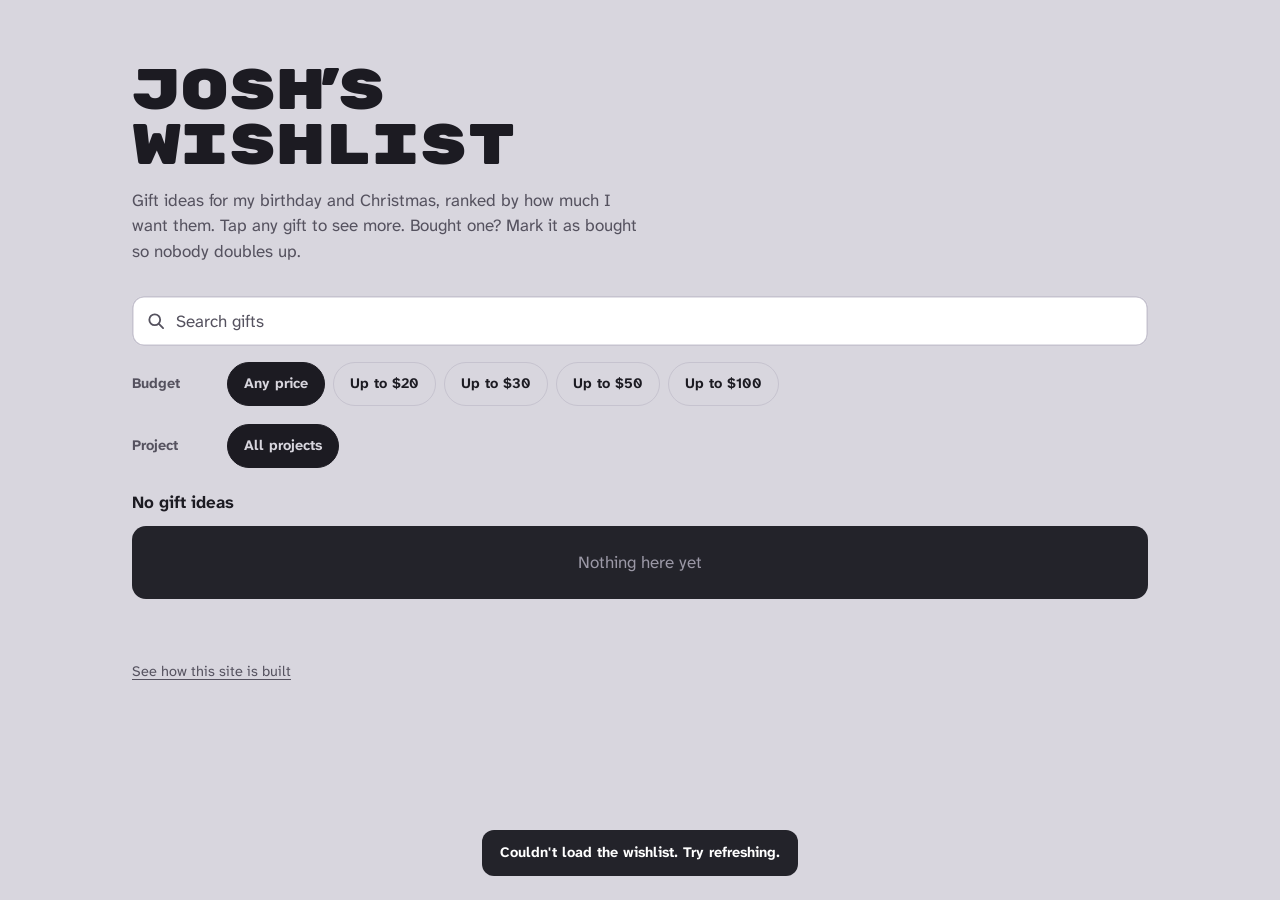
<file: index.html>
<!DOCTYPE html>
<html lang="en">
<head>
    <meta charset="UTF-8">
    <meta name="viewport" content="width=device-width, initial-scale=1.0">
    <title>Josh's Wishlist</title>
    <meta name="description" content="Gift ideas for Josh's birthday and Christmas, ranked by how much he wants them.">
    <meta property="og:title" content="Josh's Wishlist">
    <meta property="og:description" content="Gift ideas for my birthday and Christmas, ranked by how much I want them.">
    <meta property="og:type" content="website">
    <meta name="color-scheme" content="light">
    <meta name="theme-color" content="#D8D6DE">
    <link rel="icon" href="data:image/svg+xml,%3Csvg xmlns='http://www.w3.org/2000/svg' viewBox='0 0 32 32'%3E%3Crect width='32' height='32' rx='6' fill='%23FF7F7F'/%3E%3Ctext x='16' y='23' font-family='Arial Black,sans-serif' font-size='20' font-weight='900' text-anchor='middle' fill='%231C1B22'%3ES%3C/text%3E%3C/svg%3E">
    <link rel="preconnect" href="https://fonts.googleapis.com">
    <link rel="preconnect" href="https://fonts.gstatic.com" crossorigin>
    <link rel="stylesheet" href="https://fonts.googleapis.com/css2?family=Atkinson+Hyperlegible+Next:wght@400;700&family=Rubik+Mono+One&display=swap">
    <link rel="stylesheet" href="style.css">
</head>
<body>
    <div class="page">
        <header class="masthead">
            <h1 class="wordmark" data-action="secret-tap"><span>Josh<span class="apos">’</span>s</span> <span>Wishlist</span></h1>
            <p class="intro">Gift ideas for my birthday and Christmas, ranked by how much I want them. Tap any gift to see more. Bought one? Mark it as bought so nobody doubles up.</p>
        </header>

        <main id="main">
            <section id="list-view" aria-label="Wishlist">
                <div class="controls">
                    <label class="search">
                        <svg class="search-icon" viewBox="0 0 24 24" aria-hidden="true"><circle cx="10.5" cy="10.5" r="6.5"/><path d="m15.5 15.5 5 5"/></svg>
                        <input id="search" type="search" placeholder="Search gifts" aria-label="Search gifts" autocomplete="off">
                    </label>
                    <div class="filter" role="group" aria-labelledby="budget-label">
                        <span class="filter-label" id="budget-label">Budget</span>
                        <div class="chips" id="budget-chips">
                            <button class="chip" data-action="budget" data-budget="" aria-pressed="true">Any price</button>
                            <button class="chip" data-action="budget" data-budget="20" aria-pressed="false">Up to $20</button>
                            <button class="chip" data-action="budget" data-budget="30" aria-pressed="false">Up to $30</button>
                            <button class="chip" data-action="budget" data-budget="50" aria-pressed="false">Up to $50</button>
                            <button class="chip" data-action="budget" data-budget="100" aria-pressed="false">Up to $100</button>
                        </div>
                    </div>
                    <div class="filter" role="group" aria-labelledby="project-label">
                        <span class="filter-label" id="project-label">Project</span>
                        <div class="chips" id="project-chips">
                            <button class="chip" data-action="project" data-project="" aria-pressed="true">All projects</button>
                        </div>
                        <div class="select-wrap"><select id="project-select" class="input" aria-labelledby="project-label"><option value="">All projects</option></select></div>
                    </div>
                </div>

                <div class="summary">
                    <p id="summary" class="summary-text" aria-live="polite">Loading gift ideas…</p>
                    <button id="clear-filters" class="text-btn" data-action="clear-filters" hidden>Clear filters</button>
                </div>
                <p id="project-note" class="project-note" hidden></p>

                <!-- Rows are pre-rendered so the page doesn't jump when the data arrives -->
                <div id="tiers" class="tiers">
                    <div class="tier"><div class="tier-label tier-S"><span class="tier-badge"><span class="tier-letter">S</span><span class="tier-word">Dream gift</span></span></div><div class="tier-items is-loading"></div></div>
                    <div class="tier"><div class="tier-label tier-A"><span class="tier-badge"><span class="tier-letter">A</span><span class="tier-word">Really want</span></span></div><div class="tier-items is-loading"></div></div>
                    <div class="tier"><div class="tier-label tier-B"><span class="tier-badge"><span class="tier-letter">B</span><span class="tier-word">Would like</span></span></div><div class="tier-items is-loading"></div></div>
                    <div class="tier"><div class="tier-label tier-C"><span class="tier-badge"><span class="tier-letter">C</span><span class="tier-word">Nice to have</span></span></div><div class="tier-items is-loading"></div></div>
                </div>

                <p class="list-foot"><button id="toggle-bought" class="btn btn-quiet" data-action="toggle-bought" hidden></button></p>
            </section>

            <section id="admin-view" hidden></section>
        </main>

        <footer class="site-foot">
            <a href="https://github.com/testler/Wish-list">See how this site is built</a>
        </footer>
    </div>

    <dialog id="sheet" class="sheet" aria-labelledby="sheet-title"></dialog>

    <div id="toast-stack" class="toast-stack" popover="manual" aria-live="polite" aria-atomic="true"></div>

    <script src="app.js"></script>
</body>
</html>
</file>
<file: style.css>
/* Josh's Wishlist: a tier list on a console-grey page */

*, *::before, *::after { box-sizing: border-box; }
* { margin: 0; }

:root {
    --page: #D8D6DE;
    --page-deep: #C6C3CF;
    --slab: #23232A;
    --slab-line: #383842;
    --slab-ink: #9B98A6;
    --ink: #1C1B22;
    --ink-soft: #55525F;
    --paper: #FFFFFF;
    --action: #4B3FB0;
    --action-deep: #3A3091;
    --tier-S: #FF7F7F;
    --tier-A: #FFBF7F;
    --tier-B: #FFDF7F;
    --tier-C: #FFFF7F;

    --font-display: 'Rubik Mono One', 'Arial Black', sans-serif;
    --font-body: 'Atkinson Hyperlegible Next', 'Atkinson Hyperlegible', system-ui, sans-serif;

    /* Type scale, ratio 1.25 on a 17px base */
    --step--2: 0.72rem;
    --step--1: 0.85rem;
    --step-0: 1rem;
    --step-1: 1.25rem;
    --step-2: 1.563rem;
    --step-3: 1.953rem;

    --gutter: 16px;
    --tile: 140px;
    --label: 116px;
}

html {
    font-size: 106.25%; /* 17px */
    -webkit-text-size-adjust: 100%;
}

body {
    background: var(--page);
    color: var(--ink);
    font-family: var(--font-body);
    font-size: var(--step-0);
    line-height: 1.5;
    -webkit-font-smoothing: antialiased;
}

img { display: block; max-width: 100%; }
button, input, select, textarea { font: inherit; color: inherit; }
button { cursor: pointer; }
[hidden] { display: none !important; }

:focus-visible {
    outline: 3px solid var(--action);
    outline-offset: 2px;
}

.page {
    max-width: 1080px;
    margin: 0 auto;
    padding: 0 var(--gutter);
}

/* Masthead */
.masthead {
    padding: 40px 0 24px;
    max-width: 38rem;
}

.wordmark {
    font-family: var(--font-display);
    font-weight: 400;
    font-size: clamp(2rem, 9.5vw, 3.4rem);
    line-height: 0.95;
    letter-spacing: -0.02em;
    user-select: none;
    -webkit-tap-highlight-color: transparent;
}

.wordmark > span { display: block; }

/* Monospace gives the apostrophe a full-width cell; pull its neighbours in */
.apos { margin: 0 -0.3em; }

.intro {
    margin-top: 14px;
    color: var(--ink-soft);
    max-width: 30rem;
}

/* Controls */
.controls {
    display: grid;
    gap: 14px;
    margin-bottom: 20px;
}

.search {
    display: flex;
    align-items: center;
    gap: 10px;
    background: var(--paper);
    border-radius: 12px;
    padding: 0 14px;
    min-height: 50px;
    box-shadow: inset 0 0 0 1.5px var(--page-deep);
}

.search:focus-within { box-shadow: inset 0 0 0 2px var(--action); }

.search-icon {
    width: 20px;
    height: 20px;
    flex-shrink: 0;
    fill: none;
    stroke: var(--ink-soft);
    stroke-width: 2.2;
    stroke-linecap: round;
}

.search input {
    flex: 1;
    min-width: 0;
    border: 0;
    background: none;
    padding: 12px 0;
    outline: none;
}

.search input::placeholder { color: var(--ink-soft); }

.filter {
    display: grid;
    gap: 6px;
}

.filter-label {
    font-size: var(--step--1);
    font-weight: 700;
    color: var(--ink-soft);
}

.chips {
    display: flex;
    flex-wrap: wrap;
    gap: 8px;
    padding: 2px;
}

/* Too many projects for chips on a phone, so phones get a dropdown */
#project-chips { display: none; }

.select-wrap { position: relative; }

.select-wrap::after {
    content: '';
    position: absolute;
    right: 18px;
    top: 50%;
    width: 10px;
    height: 10px;
    border: solid var(--ink);
    border-width: 0 2.5px 2.5px 0;
    transform: translateY(-75%) rotate(45deg);
    pointer-events: none;
}

.select-wrap select {
    appearance: none;
    min-height: 50px;
    padding-right: 48px;
    border-radius: 12px;
    font-weight: 700;
}

.chip {
    flex-shrink: 0;
    min-height: 44px;
    padding: 0 16px;
    border-radius: 999px;
    border: 1.5px solid var(--page-deep);
    background: transparent;
    font-size: var(--step--1);
    font-weight: 700;
    white-space: nowrap;
}

.chip:hover { border-color: var(--ink-soft); }

.chip[aria-pressed="true"] {
    background: var(--ink);
    border-color: var(--ink);
    color: var(--page);
}

/* Result summary */
.summary {
    display: flex;
    flex-wrap: wrap;
    align-items: baseline;
    justify-content: space-between;
    column-gap: 16px;
    margin-bottom: 10px;
}

.summary .text-btn { white-space: nowrap; }

.summary-text { font-weight: 700; }

.project-note {
    color: var(--ink-soft);
    margin: -4px 0 14px;
    max-width: 38rem;
}

.text-btn {
    min-height: 44px;
    background: none;
    border: 0;
    padding: 6px 0;
    color: var(--action);
    font-weight: 700;
    text-decoration: underline;
    text-decoration-thickness: 1.5px;
    text-underline-offset: 3px;
}

.text-btn:hover { color: var(--action-deep); }

/* The tier list */
.tiers {
    background: var(--slab);
    border-radius: 14px;
    overflow: hidden;
    overflow: clip; /* clip, not hidden, so the sticky tier labels still stick */
}

.tier + .tier { border-top: 2px solid var(--slab-line); }

/* On phones each tier is a colored header over its gifts, and it sticks to the top while you scroll */
.tier-label {
    position: sticky;
    top: 0;
    z-index: 1;
    color: var(--ink);
    padding: 8px 14px;
}

.tier-badge {
    display: flex;
    align-items: center;
    gap: 12px;
}

.tier-S { background: var(--tier-S); }
.tier-A { background: var(--tier-A); }
.tier-B { background: var(--tier-B); }
.tier-C { background: var(--tier-C); }

.tier-letter {
    font-family: var(--font-display);
    font-size: var(--step-3);
    line-height: 1;
}

.tier-word {
    font-size: var(--step-1);
    font-weight: 700;
}

.tier-items {
    display: grid;
    grid-template-columns: repeat(auto-fill, minmax(var(--tile), 1fr));
    align-content: start;
    gap: 8px;
    padding: 8px;
}

.tier-items.is-loading::before {
    content: '';
    aspect-ratio: 3 / 4;
    border-radius: 10px;
    background: var(--slab-line);
}

.tier-empty {
    color: var(--slab-ink);
    padding: 24px 16px;
    text-align: center;
}

.tile {
    display: flex;
    flex-direction: column;
    padding: 0;
    border: 0;
    border-radius: 10px;
    overflow: hidden;
    background: var(--paper);
    color: var(--ink);
    text-align: left;
    -webkit-tap-highlight-color: transparent;
}

.tile-media {
    position: relative;
    aspect-ratio: 1;
    overflow: hidden; /* a tall photo must not stretch the square */
    background: var(--paper);
}

/* contain, not cover, so the whole product shows */
.tile-media img {
    position: absolute;
    inset: 0;
    width: 100%;
    height: 100%;
    object-fit: contain;
}

.tile-name {
    padding: 8px 10px 0;
    font-size: var(--step--1);
    line-height: 1.3;
    overflow: hidden;
    display: -webkit-box;
    -webkit-line-clamp: 2;
    -webkit-box-orient: vertical;
}

.tile-price {
    margin-top: auto;
    padding: 4px 10px 10px;
    font-weight: 700;
}

.tile:hover { outline: 2px solid rgba(255, 255, 255, 0.55); outline-offset: 1px; }
.tile:active { transform: scale(0.98); }
.tile:focus-visible { outline: 3px solid var(--paper); outline-offset: 2px; }

.tile-glyph {
    display: grid;
    place-items: center;
    width: 100%;
    height: 100%;
    font-size: 1.6rem;
    background: var(--page);
}

.tag {
    position: absolute;
    left: 50%;
    top: 50%;
    padding: 4px 12px;
    border-radius: 8px;
    background: var(--ink);
    color: var(--page);
    font-weight: 700;
    transform: translate(-50%, -50%);
}

.tile.is-bought img,
.tile.is-bought .tile-glyph { filter: grayscale(1); opacity: 0.4; }
.tile.is-bought .tile-name,
.tile.is-bought .tile-price { color: var(--ink-soft); }

.list-foot { padding: 14px 0 0; }
.list-foot .btn { width: 100%; }

.site-foot {
    padding: 36px 0 28px;
    font-size: var(--step--1);
}

.site-foot a {
    display: inline-block;
    padding: 12px 0;
    color: var(--ink-soft);
    text-underline-offset: 3px;
}

/* Item sheet: slides up from the bottom on phones, centered dialog on wider screens */
.sheet {
    width: 100%;
    max-width: 560px;
    max-height: 92vh;
    max-height: 92dvh;
    margin: auto auto 0;
    padding: 0;
    border: 0;
    border-radius: 18px 18px 0 0;
    background: var(--paper);
    color: var(--ink);
    overflow: auto;
    overscroll-behavior: contain;
}

.sheet::backdrop { background: rgba(28, 27, 34, 0.55); }

/* Keep the page behind an open gift from scrolling */
html:has(.sheet[open]) { overflow: hidden; }

.sheet[open] { animation: sheet-up 220ms cubic-bezier(0.2, 0.9, 0.3, 1); }

@keyframes sheet-up {
    from { transform: translateY(40px); opacity: 0; }
}

.sheet-media {
    position: relative;
    aspect-ratio: 4 / 3;
    max-height: 40vh; /* leaves room for the buttons on small phones */
    max-height: 40dvh;
    margin: 0 auto;
    background: var(--paper);
    border-bottom: 1.5px solid var(--page);
}

.sheet-media img {
    width: 100%;
    height: 100%;
    object-fit: contain;
}

.sheet-media .tile-glyph { font-size: 3.5rem; }

.sheet-close {
    position: absolute;
    top: 12px;
    right: 12px;
    width: 44px;
    height: 44px;
    border-radius: 50%;
    border: 0;
    background: var(--ink);
    color: var(--page);
    display: grid;
    place-items: center;
}

.sheet-close svg {
    width: 18px;
    height: 18px;
    stroke: currentColor;
    stroke-width: 2.5;
    stroke-linecap: round;
}

.sheet-tier {
    position: absolute;
    left: 12px;
    top: 12px;
    display: flex;
    align-items: center;
    gap: 8px;
    padding: 4px 12px 4px 4px;
    border-radius: 10px;
    background: var(--paper);
    box-shadow: 0 0 0 1.5px var(--page);
    font-size: var(--step--1);
    font-weight: 700;
}

.sheet-tier .tier-letter {
    display: grid;
    place-items: center;
    width: 36px;
    height: 36px;
    border-radius: 7px;
    font-size: var(--step-1);
}

.stamp {
    position: absolute;
    left: 50%;
    top: 50%;
    padding: 6px 16px;
    border: 4px solid var(--action);
    border-radius: 10px;
    color: var(--action);
    background: rgba(255, 255, 255, 0.85);
    font-family: var(--font-display);
    font-size: var(--step-2);
    transform: translate(-50%, -50%) rotate(-10deg);
}

.stamp.is-new { animation: stamp 380ms cubic-bezier(0.2, 1.5, 0.4, 1); }

@keyframes stamp {
    from { transform: translate(-50%, -50%) rotate(-10deg) scale(1.8); opacity: 0; }
}

.sheet-body { padding: 20px 20px calc(28px + env(safe-area-inset-bottom)); }

.sheet-title {
    font-size: var(--step-1);
    line-height: 1.3;
}

.sheet-price {
    margin-top: 6px;
    font-size: var(--step-2);
    font-weight: 700;
}

.sheet-meta {
    margin-top: 2px;
    color: var(--ink-soft);
}

.sheet-actions {
    display: grid;
    gap: 10px;
    margin-top: 20px;
}

.sheet-why {
    margin-top: 14px;
    max-width: 60ch;
}

.sheet-notes {
    margin-top: 12px;
    padding: 10px 12px;
    background: var(--page);
    border-left: 4px solid var(--action);
}

.sheet-note { color: var(--ink-soft); }
.sheet-actions .text-btn { justify-self: center; }
.sheet-note strong { color: var(--ink); }

/* Buttons */
.btn {
    display: inline-flex;
    align-items: center;
    justify-content: center;
    min-height: 50px;
    padding: 0 20px;
    border-radius: 12px;
    border: 2px solid transparent;
    font-weight: 700;
    text-align: center;
    text-decoration: none;
}

.btn:disabled { opacity: 0.6; cursor: default; }

.btn-primary { background: var(--action); color: var(--paper); }
.btn-primary:hover:not(:disabled) { background: var(--action-deep); }

.btn-outline { background: var(--paper); color: var(--ink); border-color: var(--ink); }
.btn-outline:hover:not(:disabled) { background: var(--page); }

.btn-quiet { background: var(--page); color: var(--ink); }
.btn-quiet:hover:not(:disabled) { background: var(--page-deep); }

.btn-row {
    display: grid;
    grid-template-columns: 1fr 1fr;
    gap: 10px;
}

/* Toasts */
.toast-stack {
    position: fixed;
    inset: auto auto 24px 50%;
    margin: 0;
    padding: 0;
    border: 0;
    background: none;
    overflow: visible;
    transform: translateX(-50%);
    display: grid;
    justify-items: center;
    gap: 8px;
    width: max-content;
    max-width: calc(100vw - 32px);
    z-index: 20;
    pointer-events: none;
}

.toast {
    padding: 12px 18px;
    border-radius: 12px;
    background: var(--slab);
    color: var(--paper);
    font-size: var(--step--1);
    font-weight: 700;
    text-align: center;
}

/* Admin */
.is-admin .masthead { display: none; }

.admin-bar {
    display: flex;
    align-items: center;
    justify-content: space-between;
    gap: 12px;
    margin: 16px 0 18px;
    padding: 12px 16px;
    border-radius: 14px;
    background: var(--slab);
    color: var(--paper);
}

.admin-brand {
    display: flex;
    flex-wrap: wrap;
    align-items: baseline;
    column-gap: 10px;
    font-weight: 700;
    color: var(--slab-ink);
}

.admin-wordmark {
    font-family: var(--font-display);
    font-size: var(--step-0);
    color: var(--paper);
}

.admin-bar-actions { display: flex; gap: 4px; }

.admin-link {
    min-height: 44px;
    padding: 0 10px;
    border: 0;
    border-radius: 8px;
    background: none;
    color: var(--paper);
    font-weight: 700;
    white-space: nowrap;
}

.admin-link:hover { background: var(--slab-line); }
.admin-bar :focus-visible { outline-color: var(--tier-B); }

.admin-tabs { margin-bottom: 16px; }

.chip-count {
    margin-left: 4px;
    font-weight: 400;
    opacity: 0.75;
}

.admin-toolbar {
    display: grid;
    grid-template-columns: 1fr auto;
    gap: 10px;
    margin-bottom: 12px;
}

.admin-toolbar-end { grid-template-columns: auto; justify-content: end; }
.admin-toolbar .btn { white-space: nowrap; padding: 0 16px; }

.admin-status { margin-bottom: 12px; }

.admin-list {
    background: var(--paper);
    border-radius: 14px;
    overflow: hidden;
}

.admin-empty {
    padding: 28px 20px;
    color: var(--ink-soft);
    text-align: center;
}

.arow + .arow { border-top: 1.5px solid var(--page); }
.arow.is-open { background: #F6F5F9; }

.arow-main {
    display: grid;
    grid-template-columns: 48px 1fr auto;
    align-items: center;
    gap: 12px;
    width: 100%;
    padding: 10px 14px;
    border: 0;
    background: none;
    text-align: left;
}

.arow-main:hover { background: #F6F5F9; }
.arow-main:focus-visible { outline-offset: -3px; }

.arow-thumb {
    width: 48px;
    height: 48px;
    border-radius: 6px;
    overflow: hidden;
    background: var(--page);
}

.arow-thumb img { width: 100%; height: 100%; object-fit: cover; }
.arow-thumb .tile-glyph { font-size: 1.2rem; }

.arow-icon {
    display: grid;
    place-items: center;
    font-size: 1.4rem;
}

.arow-text { display: grid; gap: 2px; min-width: 0; }

.arow-title {
    font-weight: 700;
    line-height: 1.3;
    overflow: hidden;
    display: -webkit-box;
    -webkit-line-clamp: 2;
    -webkit-box-orient: vertical;
}

.arow-sub {
    color: var(--ink-soft);
    font-size: var(--step--1);
    white-space: nowrap;
    overflow: hidden;
    text-overflow: ellipsis;
}

.arow-flags { display: flex; flex-wrap: wrap; gap: 4px; margin-top: 2px; }

.arow-end {
    display: grid;
    justify-items: end;
    gap: 4px;
}

.arow-tier {
    display: grid;
    place-items: center;
    width: 28px;
    height: 28px;
    border-radius: 6px;
    font-family: var(--font-display);
    font-size: var(--step--1);
}

.arow-price { font-weight: 700; font-size: var(--step--1); white-space: nowrap; }

.arow-extra { padding: 0 14px 8px 74px; margin-top: -8px; }
.arow-extra .text-btn { font-size: var(--step--1); }

.arow-heading {
    padding: 16px 16px 0;
    font-size: var(--step-1);
}

.pill {
    padding: 1px 8px;
    border-radius: 999px;
    background: var(--page);
    font-size: var(--step--2);
    font-weight: 700;
}

.pill-warn { background: #FBE4E1; color: #8C1D18; }

.edit-form { padding: 6px 16px 20px; }

.tier-pick { border: 0; padding: 0; min-width: 0; }

.tier-pick legend {
    font-size: var(--step--1);
    font-weight: 700;
    margin-bottom: 6px;
}

.tier-pick-options {
    display: grid;
    grid-template-columns: repeat(4, 1fr);
    gap: 8px;
}

.tier-opt { position: relative; cursor: pointer; }

.tier-opt input {
    position: absolute;
    opacity: 0;
    pointer-events: none;
}

.tier-opt-box {
    display: grid;
    justify-items: center;
    gap: 2px;
    padding: 8px 4px;
    border-radius: 10px;
    border: 3px solid transparent;
    opacity: 0.55;
}

.tier-opt-box .tier-letter { font-size: var(--step-1); }

.tier-opt input:checked + .tier-opt-box { border-color: var(--ink); opacity: 1; }
.tier-opt input:focus-visible + .tier-opt-box { outline: 3px solid var(--action); outline-offset: 2px; }
.tier-opt:hover .tier-opt-box { opacity: 1; }

.img-field {
    display: grid;
    grid-template-columns: 56px 1fr;
    gap: 10px;
    align-items: center;
}

.img-preview {
    width: 56px;
    height: 56px;
    border-radius: 8px;
    overflow: hidden;
    background: var(--page);
}

.img-preview img { width: 100%; height: 100%; object-fit: cover; }
.img-preview .tile-glyph { font-size: 1.3rem; }

.input-color { padding: 4px; cursor: pointer; }

.form-actions {
    display: flex;
    flex-wrap: wrap;
    align-items: center;
    gap: 10px;
}

.text-danger { color: #B3261E; margin-left: auto; }
.text-danger:hover { color: #8C1D18; }

.panel {
    background: var(--paper);
    border-radius: 14px;
    padding: 20px;
}

.panel-title {
    font-size: var(--step-1);
    margin-bottom: 14px;
}

.panel-narrow { max-width: 420px; margin: 8px auto 24px; }

.form-grid {
    display: grid;
    gap: 14px;
}

.field { display: grid; gap: 6px; min-width: 0; }
.field label { font-size: var(--step--1); font-weight: 700; }

.field-check {
    display: flex;
    align-items: center;
    gap: 10px;
    font-weight: 700;
}

.field-check input { width: 20px; height: 20px; accent-color: var(--action); }

.input {
    width: 100%;
    min-height: 48px;
    padding: 10px 12px;
    border-radius: 10px;
    border: 1.5px solid var(--page-deep);
    background: var(--paper);
}

.input:focus { outline: none; border-color: var(--action); box-shadow: 0 0 0 1px var(--action); }

textarea.input { min-height: 90px; resize: vertical; }

.form-error { color: #B3261E; font-weight: 700; font-size: var(--step--1); }

/* Wider screens */
@media (min-width: 720px) {
    :root {
        --gutter: 32px;
        --tile: 150px;
    }

    .masthead { padding: 64px 0 32px; }

    .filter {
        grid-template-columns: 5rem 1fr;
        align-items: start;
        gap: 8px;
    }

    .filter-label { line-height: 48px; } /* centers on the first row of chips */

    .select-wrap { max-width: 420px; }

    /* Classic tier list: the colored label sits to the left of its row */
    .tier {
        display: grid;
        grid-template-columns: var(--label) 1fr;
    }

    .tier-label { position: static; padding: 12px 6px; }

    /* Rows can be taller than the screen, so the letter rides along at the top while you scroll */
    .tier-badge {
        position: sticky;
        top: 12px;
        flex-direction: column;
        gap: 4px;
        text-align: center;
    }

    .tier-letter { font-size: 2.6rem; }
    .tier-word { font-size: var(--step--1); line-height: 1.25; }

    .list-foot .btn { width: auto; }

    .sheet {
        margin: auto;
        border-radius: 18px;
        max-width: 520px;
    }

    .sheet-actions .btn-row { grid-template-columns: auto auto; justify-content: start; }

    .form-grid.two { grid-template-columns: 1fr 1fr; }
    .form-grid.two .wide { grid-column: 1 / -1; }
}

/* Chips only once there's room for all the projects; tablets keep the dropdown */
@media (min-width: 1024px) {
    #project-chips { display: flex; }
    .filter .select-wrap { display: none; }
}

@media (prefers-reduced-motion: reduce) {
    *, *::before, *::after { animation: none !important; transition: none !important; }
}
</file>
